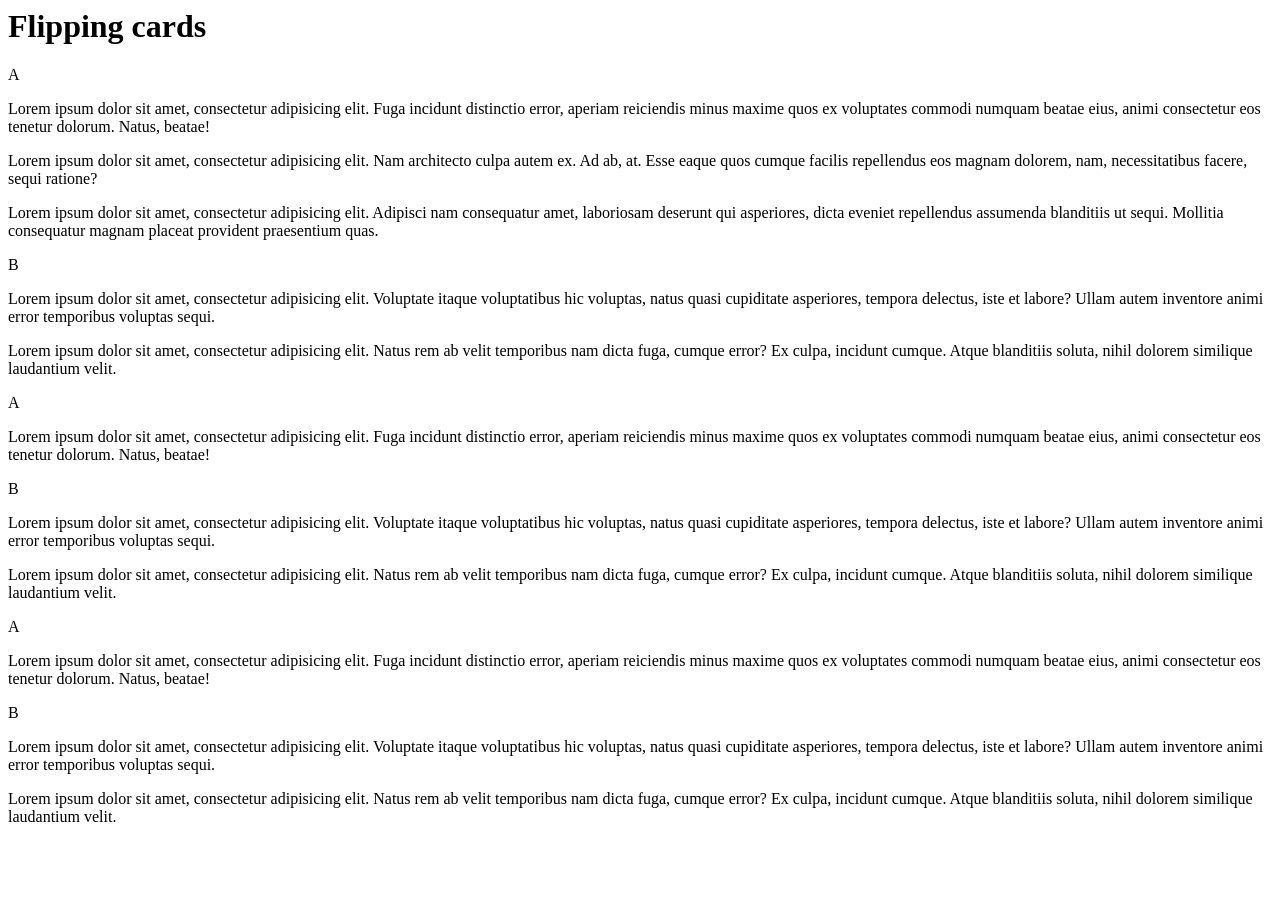
<file: www/app/core/directives/usage.html>
<html ng-app="ionicApp">

<head>
  <meta charset="utf-8">
  <meta name="viewport" content="initial-scale=1, maximum-scale=1, user-scalable=no, width=device-width">

  <title>Flipping cards</title>

  <link href="//code.ionicframework.com/nightly/css/ionic.css" rel="stylesheet">
  <script src="//code.ionicframework.com/nightly/js/ionic.bundle.js"></script>
</head>

<body ng-controller="MainCtrl">

  <ion-header-bar class="bar-positive">
    <h1 class="title">Flipping cards</h1>
  </ion-header-bar>

  <ion-content>
    <div class="list padding">
      <div ng-click="flip()" class="flip-container">
        <div class="flipper clearfix">
          <div class="front card item-text-wrapped">
            <div class="top">
            </div>
            <div class="icon-holder">A</div>
            <div class="padding">
              <p>Lorem ipsum dolor sit amet, consectetur adipisicing elit. Fuga incidunt distinctio error, aperiam reiciendis minus maxime quos ex voluptates commodi numquam beatae eius, animi consectetur eos tenetur dolorum. Natus, beatae!</p>
              <p>Lorem ipsum dolor sit amet, consectetur adipisicing elit. Nam architecto culpa autem ex. Ad ab, at. Esse eaque quos cumque facilis repellendus eos magnam dolorem, nam, necessitatibus facere, sequi ratione?</p>
              <p>Lorem ipsum dolor sit amet, consectetur adipisicing elit. Adipisci nam consequatur amet, laboriosam deserunt qui asperiores, dicta eveniet repellendus assumenda blanditiis ut sequi. Mollitia consequatur magnam placeat provident praesentium
                quas.</p>
            </div>
          </div>
          <div class="back card item-text-wrapped success">
            <div class="top">
            </div>
            <div class="icon-holder">B</div>
            <div class="answer padding">
              <p>Lorem ipsum dolor sit amet, consectetur adipisicing elit. Voluptate itaque voluptatibus hic voluptas, natus quasi cupiditate asperiores, tempora delectus, iste et labore? Ullam autem inventore animi error temporibus voluptas sequi.</p>
              <p>Lorem ipsum dolor sit amet, consectetur adipisicing elit. Natus rem ab velit temporibus nam dicta fuga, cumque error? Ex culpa, incidunt cumque. Atque blanditiis soluta, nihil dolorem similique laudantium velit.</p>
            </div>
          </div>
        </div>
      </div>
      <div ng-click="flip()" class="flip-container">
        <div class="flipper clearfix">
          <div class="front card item-text-wrapped">
            <div class="top">
            </div>
            <div class="icon-holder">A</div>
            <div class="padding">
              <p>Lorem ipsum dolor sit amet, consectetur adipisicing elit. Fuga incidunt distinctio error, aperiam reiciendis minus maxime quos ex voluptates commodi numquam beatae eius, animi consectetur eos tenetur dolorum. Natus, beatae!</p>
            </div>
          </div>
          <div class="back card item-text-wrapped success">
            <div class="top">
            </div>
            <div class="icon-holder">B</div>
            <div class="answer padding">
              <p>Lorem ipsum dolor sit amet, consectetur adipisicing elit. Voluptate itaque voluptatibus hic voluptas, natus quasi cupiditate asperiores, tempora delectus, iste et labore? Ullam autem inventore animi error temporibus voluptas sequi.</p>
              <p>Lorem ipsum dolor sit amet, consectetur adipisicing elit. Natus rem ab velit temporibus nam dicta fuga, cumque error? Ex culpa, incidunt cumque. Atque blanditiis soluta, nihil dolorem similique laudantium velit.</p>
            </div>
          </div>
        </div>
      </div>
      <div ng-click="flip()" class="flip-container">
        <div class="flipper clearfix">
          <div class="front card item-text-wrapped">
            <div class="top">
            </div>
            <div class="icon-holder">A</div>
            <div class="padding">
              <p>Lorem ipsum dolor sit amet, consectetur adipisicing elit. Fuga incidunt distinctio error, aperiam reiciendis minus maxime quos ex voluptates commodi numquam beatae eius, animi consectetur eos tenetur dolorum. Natus, beatae!</p>
            </div>
          </div>
          <div class="back card item-text-wrapped success">
            <div class="top">
            </div>
            <div class="icon-holder">B</div>
            <div class="answer padding">
              <p>Lorem ipsum dolor sit amet, consectetur adipisicing elit. Voluptate itaque voluptatibus hic voluptas, natus quasi cupiditate asperiores, tempora delectus, iste et labore? Ullam autem inventore animi error temporibus voluptas sequi.</p>
              <p>Lorem ipsum dolor sit amet, consectetur adipisicing elit. Natus rem ab velit temporibus nam dicta fuga, cumque error? Ex culpa, incidunt cumque. Atque blanditiis soluta, nihil dolorem similique laudantium velit.</p>
            </div>
          </div>
        </div>
      </div>
    </div>
  </ion-content>
</body>

</html>
</file>
